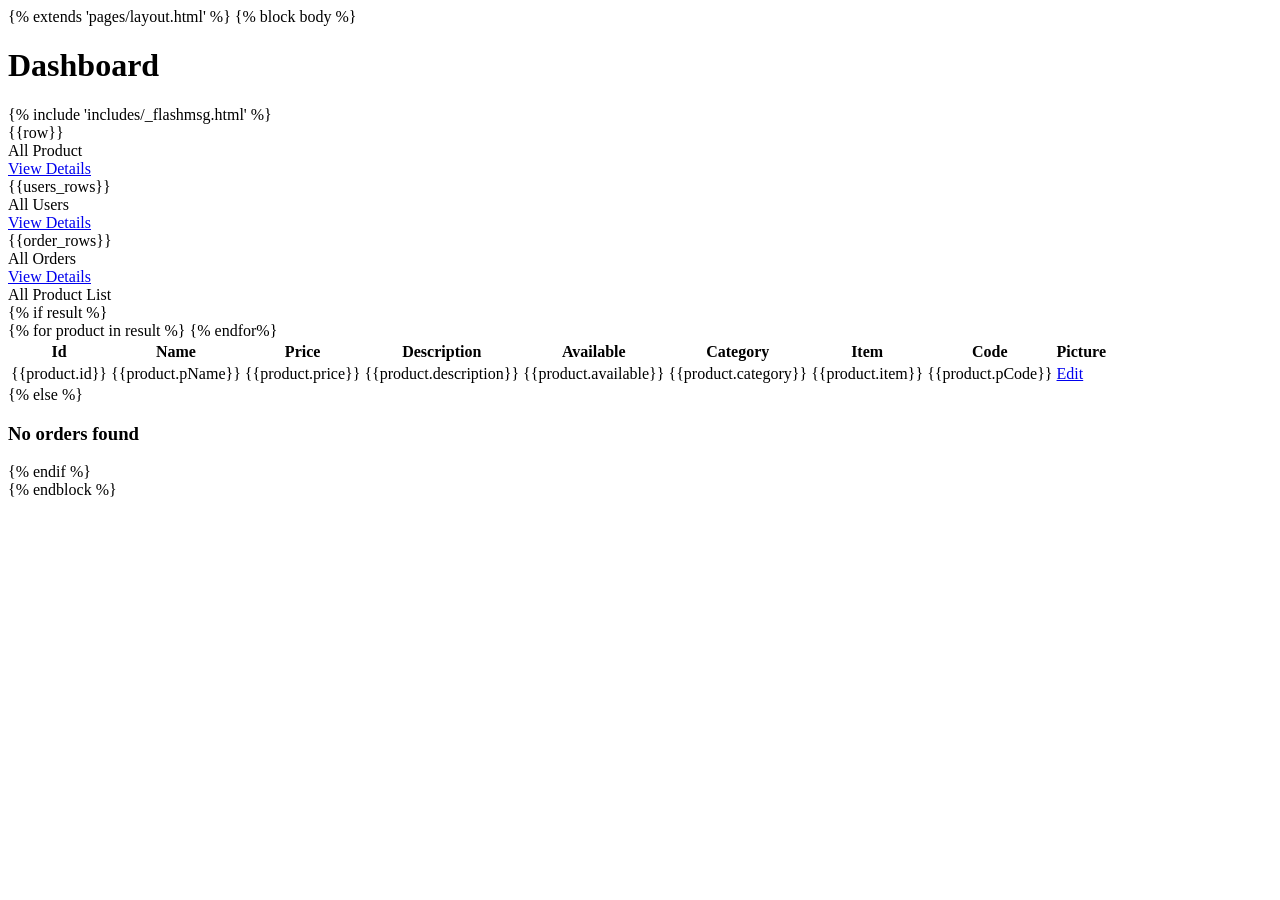
<file: templates/index.html>
<!DOCTYPE html>
<html>
<head>
<meta http-equiv="refresh" content="0;url=pages/index.html">
<title>SB Admin 2</title>
<script language="javascript">
    window.location.href = "pages/index.html"
</script>
</head>
<body>
Go to <a href="pages/index.html">/pages/index.html</a>
</body>
</html>
</file>
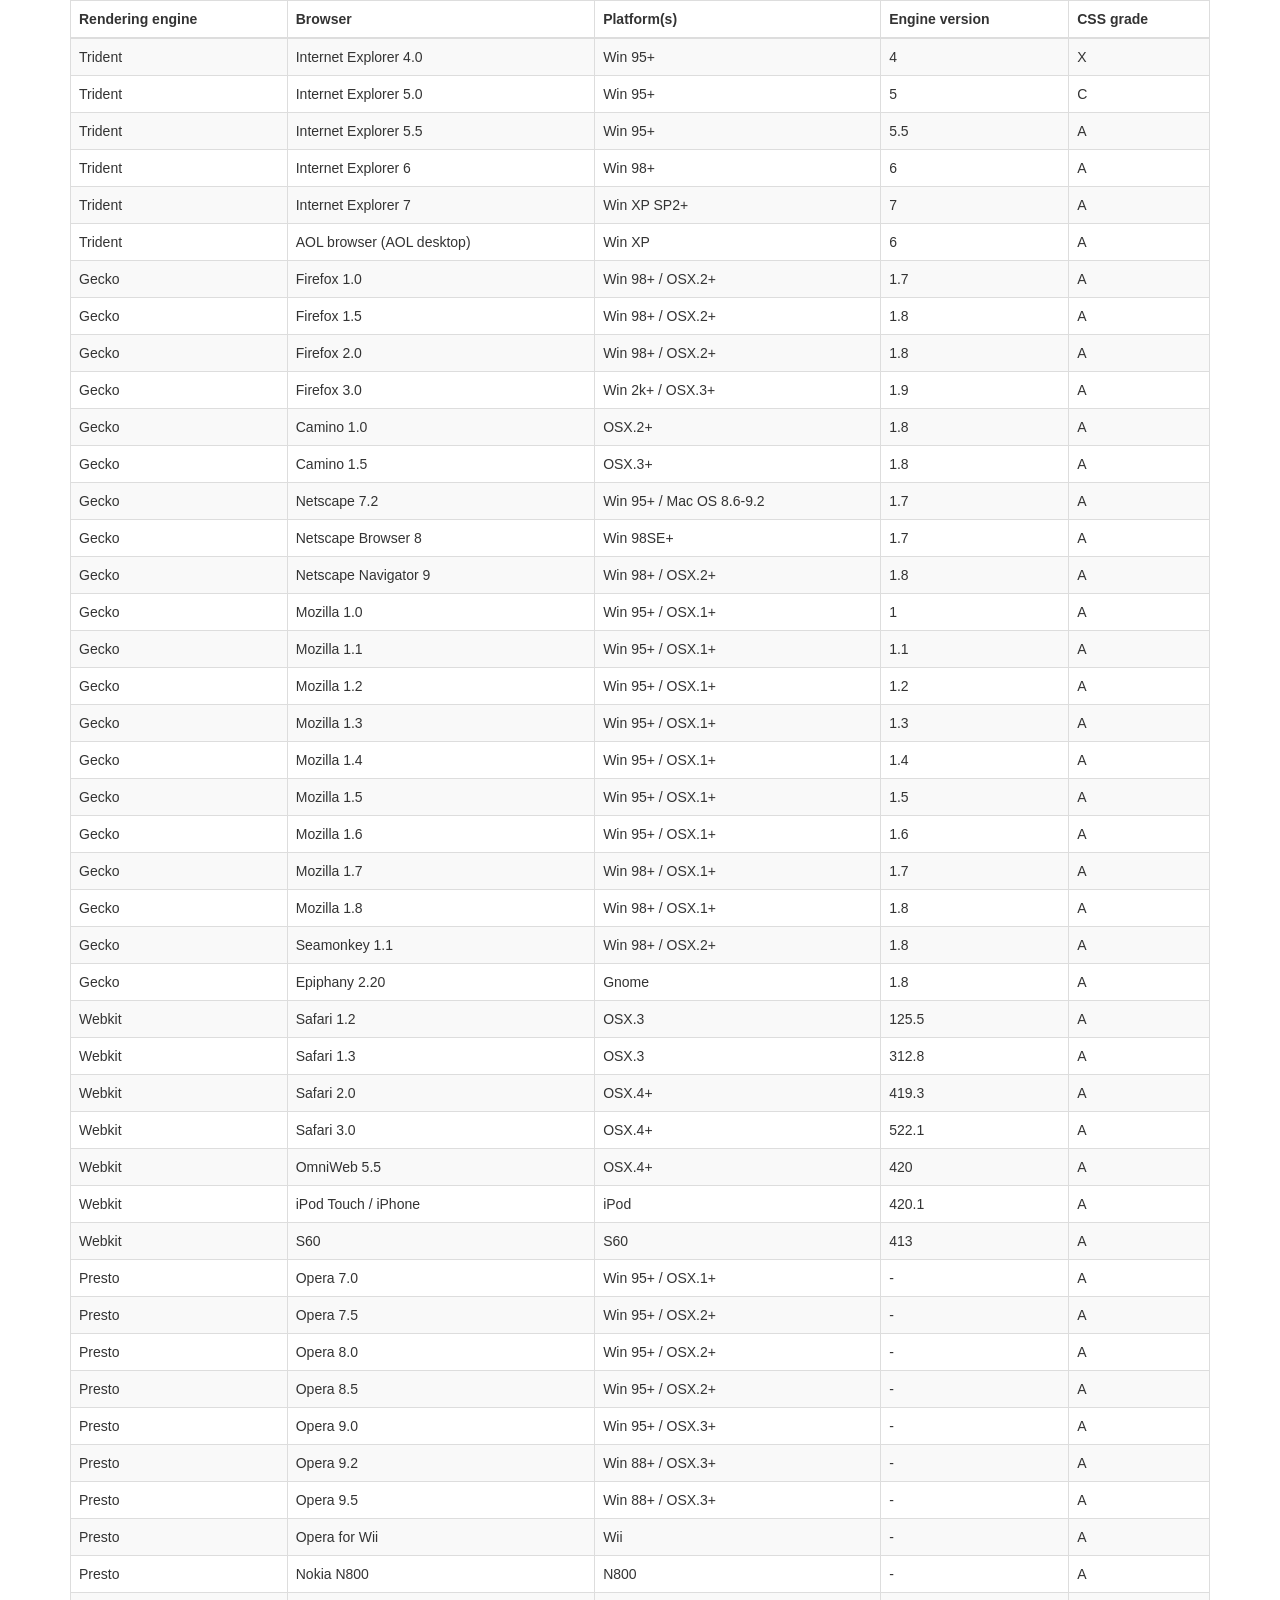
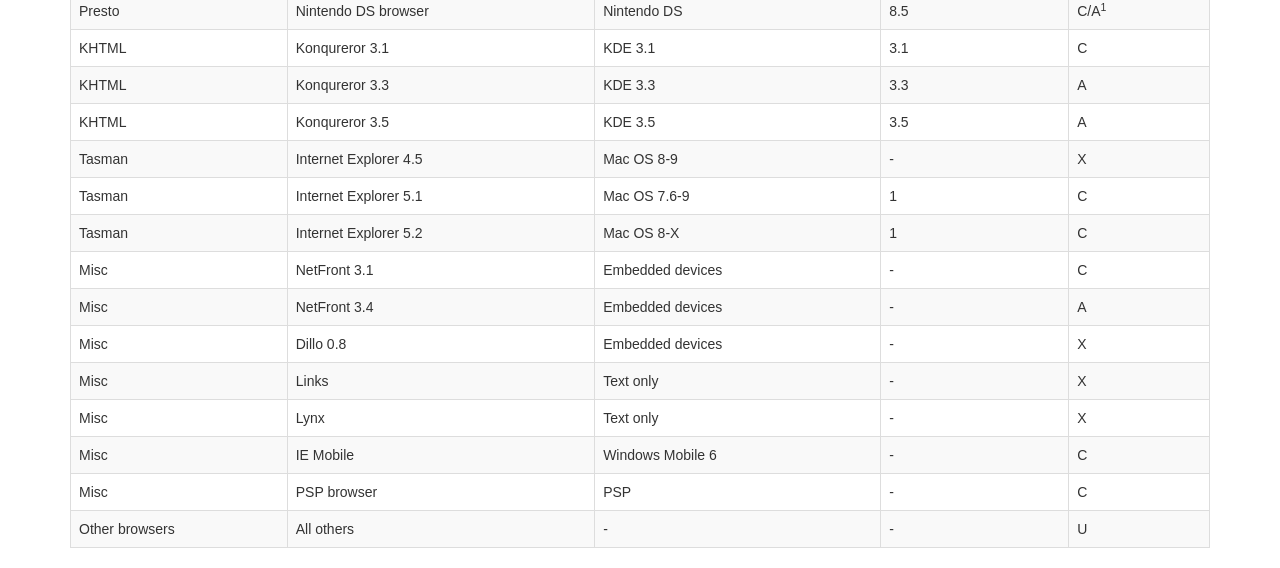
<file: static/vendor/datatables-plugins/index.html>
<!DOCTYPE HTML PUBLIC "-//W3C//DTD HTML 4.01//EN" "http://www.w3.org/TR/html4/strict.dtd">
<html>
	<head>
		<meta http-equiv="content-type" content="text/html; charset=utf-8" />
		
		<title>DataTables Bootstrap 3 example</title>

		<link rel="stylesheet" type="text/css" href="//maxcdn.bootstrapcdn.com/bootstrap/3.3.0/css/bootstrap.min.css">
		<link rel="stylesheet" type="text/css" href="dataTables.bootstrap.css">

		<script type="text/javascript" language="javascript" src="//code.jquery.com/jquery-1.11.1.min.js"></script>
		<script type="text/javascript" language="javascript" src="//cdn.datatables.net/1.10.3/js/jquery.dataTables.min.js"></script>
		<script type="text/javascript" language="javascript" src="dataTables.bootstrap.js"></script>
		<script type="text/javascript" charset="utf-8">
			$(document).ready(function() {
				$('#example').dataTable();
			} );
		</script>
	</head>
	<body>
		<div class="container">
			
<table cellpadding="0" cellspacing="0" border="0" class="table table-striped table-bordered" id="example">
	<thead>
		<tr>
			<th>Rendering engine</th>
			<th>Browser</th>
			<th>Platform(s)</th>
			<th>Engine version</th>
			<th>CSS grade</th>
		</tr>
	</thead>
	<tbody>
		<tr class="odd gradeX">
			<td>Trident</td>
			<td>Internet
				 Explorer 4.0</td>
			<td>Win 95+</td>
			<td class="center"> 4</td>
			<td class="center">X</td>
		</tr>
		<tr class="even gradeC">
			<td>Trident</td>
			<td>Internet
				 Explorer 5.0</td>
			<td>Win 95+</td>
			<td class="center">5</td>
			<td class="center">C</td>
		</tr>
		<tr class="odd gradeA">
			<td>Trident</td>
			<td>Internet
				 Explorer 5.5</td>
			<td>Win 95+</td>
			<td class="center">5.5</td>
			<td class="center">A</td>
		</tr>
		<tr class="even gradeA">
			<td>Trident</td>
			<td>Internet
				 Explorer 6</td>
			<td>Win 98+</td>
			<td class="center">6</td>
			<td class="center">A</td>
		</tr>
		<tr class="odd gradeA">
			<td>Trident</td>
			<td>Internet Explorer 7</td>
			<td>Win XP SP2+</td>
			<td class="center">7</td>
			<td class="center">A</td>
		</tr>
		<tr class="even gradeA">
			<td>Trident</td>
			<td>AOL browser (AOL desktop)</td>
			<td>Win XP</td>
			<td class="center">6</td>
			<td class="center">A</td>
		</tr>
		<tr class="gradeA">
			<td>Gecko</td>
			<td>Firefox 1.0</td>
			<td>Win 98+ / OSX.2+</td>
			<td class="center">1.7</td>
			<td class="center">A</td>
		</tr>
		<tr class="gradeA">
			<td>Gecko</td>
			<td>Firefox 1.5</td>
			<td>Win 98+ / OSX.2+</td>
			<td class="center">1.8</td>
			<td class="center">A</td>
		</tr>
		<tr class="gradeA">
			<td>Gecko</td>
			<td>Firefox 2.0</td>
			<td>Win 98+ / OSX.2+</td>
			<td class="center">1.8</td>
			<td class="center">A</td>
		</tr>
		<tr class="gradeA">
			<td>Gecko</td>
			<td>Firefox 3.0</td>
			<td>Win 2k+ / OSX.3+</td>
			<td class="center">1.9</td>
			<td class="center">A</td>
		</tr>
		<tr class="gradeA">
			<td>Gecko</td>
			<td>Camino 1.0</td>
			<td>OSX.2+</td>
			<td class="center">1.8</td>
			<td class="center">A</td>
		</tr>
		<tr class="gradeA">
			<td>Gecko</td>
			<td>Camino 1.5</td>
			<td>OSX.3+</td>
			<td class="center">1.8</td>
			<td class="center">A</td>
		</tr>
		<tr class="gradeA">
			<td>Gecko</td>
			<td>Netscape 7.2</td>
			<td>Win 95+ / Mac OS 8.6-9.2</td>
			<td class="center">1.7</td>
			<td class="center">A</td>
		</tr>
		<tr class="gradeA">
			<td>Gecko</td>
			<td>Netscape Browser 8</td>
			<td>Win 98SE+</td>
			<td class="center">1.7</td>
			<td class="center">A</td>
		</tr>
		<tr class="gradeA">
			<td>Gecko</td>
			<td>Netscape Navigator 9</td>
			<td>Win 98+ / OSX.2+</td>
			<td class="center">1.8</td>
			<td class="center">A</td>
		</tr>
		<tr class="gradeA">
			<td>Gecko</td>
			<td>Mozilla 1.0</td>
			<td>Win 95+ / OSX.1+</td>
			<td class="center">1</td>
			<td class="center">A</td>
		</tr>
		<tr class="gradeA">
			<td>Gecko</td>
			<td>Mozilla 1.1</td>
			<td>Win 95+ / OSX.1+</td>
			<td class="center">1.1</td>
			<td class="center">A</td>
		</tr>
		<tr class="gradeA">
			<td>Gecko</td>
			<td>Mozilla 1.2</td>
			<td>Win 95+ / OSX.1+</td>
			<td class="center">1.2</td>
			<td class="center">A</td>
		</tr>
		<tr class="gradeA">
			<td>Gecko</td>
			<td>Mozilla 1.3</td>
			<td>Win 95+ / OSX.1+</td>
			<td class="center">1.3</td>
			<td class="center">A</td>
		</tr>
		<tr class="gradeA">
			<td>Gecko</td>
			<td>Mozilla 1.4</td>
			<td>Win 95+ / OSX.1+</td>
			<td class="center">1.4</td>
			<td class="center">A</td>
		</tr>
		<tr class="gradeA">
			<td>Gecko</td>
			<td>Mozilla 1.5</td>
			<td>Win 95+ / OSX.1+</td>
			<td class="center">1.5</td>
			<td class="center">A</td>
		</tr>
		<tr class="gradeA">
			<td>Gecko</td>
			<td>Mozilla 1.6</td>
			<td>Win 95+ / OSX.1+</td>
			<td class="center">1.6</td>
			<td class="center">A</td>
		</tr>
		<tr class="gradeA">
			<td>Gecko</td>
			<td>Mozilla 1.7</td>
			<td>Win 98+ / OSX.1+</td>
			<td class="center">1.7</td>
			<td class="center">A</td>
		</tr>
		<tr class="gradeA">
			<td>Gecko</td>
			<td>Mozilla 1.8</td>
			<td>Win 98+ / OSX.1+</td>
			<td class="center">1.8</td>
			<td class="center">A</td>
		</tr>
		<tr class="gradeA">
			<td>Gecko</td>
			<td>Seamonkey 1.1</td>
			<td>Win 98+ / OSX.2+</td>
			<td class="center">1.8</td>
			<td class="center">A</td>
		</tr>
		<tr class="gradeA">
			<td>Gecko</td>
			<td>Epiphany 2.20</td>
			<td>Gnome</td>
			<td class="center">1.8</td>
			<td class="center">A</td>
		</tr>
		<tr class="gradeA">
			<td>Webkit</td>
			<td>Safari 1.2</td>
			<td>OSX.3</td>
			<td class="center">125.5</td>
			<td class="center">A</td>
		</tr>
		<tr class="gradeA">
			<td>Webkit</td>
			<td>Safari 1.3</td>
			<td>OSX.3</td>
			<td class="center">312.8</td>
			<td class="center">A</td>
		</tr>
		<tr class="gradeA">
			<td>Webkit</td>
			<td>Safari 2.0</td>
			<td>OSX.4+</td>
			<td class="center">419.3</td>
			<td class="center">A</td>
		</tr>
		<tr class="gradeA">
			<td>Webkit</td>
			<td>Safari 3.0</td>
			<td>OSX.4+</td>
			<td class="center">522.1</td>
			<td class="center">A</td>
		</tr>
		<tr class="gradeA">
			<td>Webkit</td>
			<td>OmniWeb 5.5</td>
			<td>OSX.4+</td>
			<td class="center">420</td>
			<td class="center">A</td>
		</tr>
		<tr class="gradeA">
			<td>Webkit</td>
			<td>iPod Touch / iPhone</td>
			<td>iPod</td>
			<td class="center">420.1</td>
			<td class="center">A</td>
		</tr>
		<tr class="gradeA">
			<td>Webkit</td>
			<td>S60</td>
			<td>S60</td>
			<td class="center">413</td>
			<td class="center">A</td>
		</tr>
		<tr class="gradeA">
			<td>Presto</td>
			<td>Opera 7.0</td>
			<td>Win 95+ / OSX.1+</td>
			<td class="center">-</td>
			<td class="center">A</td>
		</tr>
		<tr class="gradeA">
			<td>Presto</td>
			<td>Opera 7.5</td>
			<td>Win 95+ / OSX.2+</td>
			<td class="center">-</td>
			<td class="center">A</td>
		</tr>
		<tr class="gradeA">
			<td>Presto</td>
			<td>Opera 8.0</td>
			<td>Win 95+ / OSX.2+</td>
			<td class="center">-</td>
			<td class="center">A</td>
		</tr>
		<tr class="gradeA">
			<td>Presto</td>
			<td>Opera 8.5</td>
			<td>Win 95+ / OSX.2+</td>
			<td class="center">-</td>
			<td class="center">A</td>
		</tr>
		<tr class="gradeA">
			<td>Presto</td>
			<td>Opera 9.0</td>
			<td>Win 95+ / OSX.3+</td>
			<td class="center">-</td>
			<td class="center">A</td>
		</tr>
		<tr class="gradeA">
			<td>Presto</td>
			<td>Opera 9.2</td>
			<td>Win 88+ / OSX.3+</td>
			<td class="center">-</td>
			<td class="center">A</td>
		</tr>
		<tr class="gradeA">
			<td>Presto</td>
			<td>Opera 9.5</td>
			<td>Win 88+ / OSX.3+</td>
			<td class="center">-</td>
			<td class="center">A</td>
		</tr>
		<tr class="gradeA">
			<td>Presto</td>
			<td>Opera for Wii</td>
			<td>Wii</td>
			<td class="center">-</td>
			<td class="center">A</td>
		</tr>
		<tr class="gradeA">
			<td>Presto</td>
			<td>Nokia N800</td>
			<td>N800</td>
			<td class="center">-</td>
			<td class="center">A</td>
		</tr>
		<tr class="gradeA">
			<td>Presto</td>
			<td>Nintendo DS browser</td>
			<td>Nintendo DS</td>
			<td class="center">8.5</td>
			<td class="center">C/A<sup>1</sup></td>
		</tr>
		<tr class="gradeC">
			<td>KHTML</td>
			<td>Konqureror 3.1</td>
			<td>KDE 3.1</td>
			<td class="center">3.1</td>
			<td class="center">C</td>
		</tr>
		<tr class="gradeA">
			<td>KHTML</td>
			<td>Konqureror 3.3</td>
			<td>KDE 3.3</td>
			<td class="center">3.3</td>
			<td class="center">A</td>
		</tr>
		<tr class="gradeA">
			<td>KHTML</td>
			<td>Konqureror 3.5</td>
			<td>KDE 3.5</td>
			<td class="center">3.5</td>
			<td class="center">A</td>
		</tr>
		<tr class="gradeX">
			<td>Tasman</td>
			<td>Internet Explorer 4.5</td>
			<td>Mac OS 8-9</td>
			<td class="center">-</td>
			<td class="center">X</td>
		</tr>
		<tr class="gradeC">
			<td>Tasman</td>
			<td>Internet Explorer 5.1</td>
			<td>Mac OS 7.6-9</td>
			<td class="center">1</td>
			<td class="center">C</td>
		</tr>
		<tr class="gradeC">
			<td>Tasman</td>
			<td>Internet Explorer 5.2</td>
			<td>Mac OS 8-X</td>
			<td class="center">1</td>
			<td class="center">C</td>
		</tr>
		<tr class="gradeA">
			<td>Misc</td>
			<td>NetFront 3.1</td>
			<td>Embedded devices</td>
			<td class="center">-</td>
			<td class="center">C</td>
		</tr>
		<tr class="gradeA">
			<td>Misc</td>
			<td>NetFront 3.4</td>
			<td>Embedded devices</td>
			<td class="center">-</td>
			<td class="center">A</td>
		</tr>
		<tr class="gradeX">
			<td>Misc</td>
			<td>Dillo 0.8</td>
			<td>Embedded devices</td>
			<td class="center">-</td>
			<td class="center">X</td>
		</tr>
		<tr class="gradeX">
			<td>Misc</td>
			<td>Links</td>
			<td>Text only</td>
			<td class="center">-</td>
			<td class="center">X</td>
		</tr>
		<tr class="gradeX">
			<td>Misc</td>
			<td>Lynx</td>
			<td>Text only</td>
			<td class="center">-</td>
			<td class="center">X</td>
		</tr>
		<tr class="gradeC">
			<td>Misc</td>
			<td>IE Mobile</td>
			<td>Windows Mobile 6</td>
			<td class="center">-</td>
			<td class="center">C</td>
		</tr>
		<tr class="gradeC">
			<td>Misc</td>
			<td>PSP browser</td>
			<td>PSP</td>
			<td class="center">-</td>
			<td class="center">C</td>
		</tr>
		<tr class="gradeU">
			<td>Other browsers</td>
			<td>All others</td>
			<td>-</td>
			<td class="center">-</td>
			<td class="center">U</td>
		</tr>
	</tbody>
</table>
			
		</div>
	</body>
</html>
</file>
